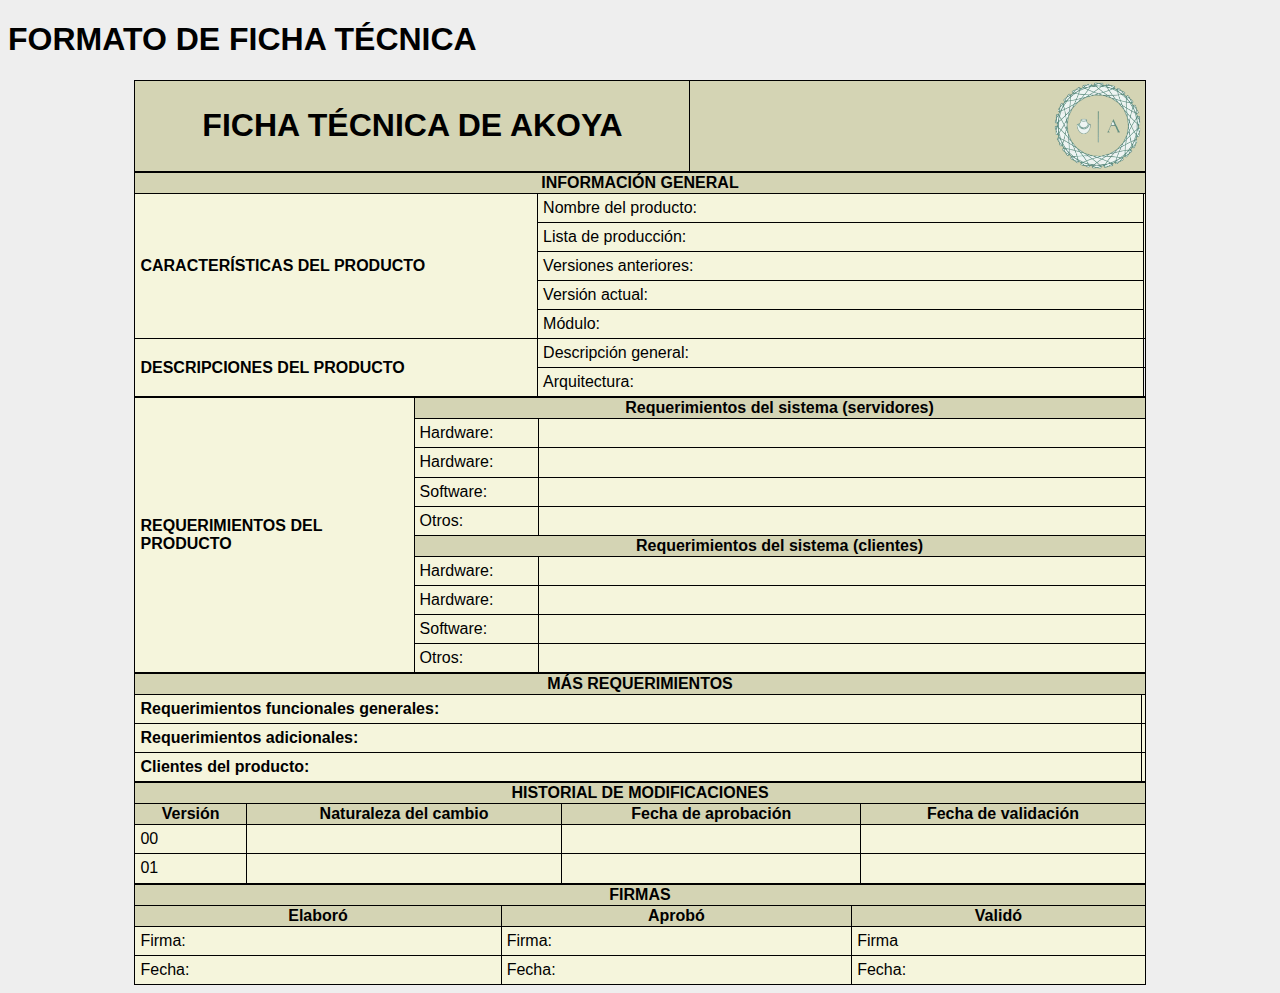
<file: index.html>
<!DOCTYPE html>
<html lang="es">
<head>
    <meta charset="UTF-8">
    <meta http-equiv="X-UA-Compatible" content="IE=edge">
    <meta name="viewport" content="width=device-width, initial-scale=1.0">
    <title>Especificaiones técnicas Hardware y Software</title>
    <script src="js/script.js"></script>
    <link rel="stylesheet" href="css/estilo.css">

</head>
<body>
    <h1>FORMATO DE FICHA TÉCNICA</h1>
    
    <table >
        <tr> 
            <th> <h1><b>FICHA TÉCNICA DE AKOYA</b></h1></th>
            <th ><img src="img/logo.png" title="logo" width="19%"></th>
            
        </tr>
        <div id="main-container">
    </table>
    <table >
        <tr> 
            <th colspan="3"></td> <b>INFORMACIÓN GENERAL</b></th>
        </tr>
       <tr>
            <td rowspan="9"> <b>CARACTERÍSTICAS DEL PRODUCTO</b></td>
           
            <td>Nombre del producto: <td rowspan="10"></td>
            <tr colspan="4" style="width: 60%;"></tr>           
        </td>
            <td style="width: 60%;">Lista de producción:
            <tr colspan="4"></tr>
        </td>            
        <td>Versiones anteriores:
            <tr colspan="4"></tr>
        </td>            
        <td>Versión actual:
            <tr colspan="4"></tr>
        </td>            
        <td>Módulo:
            <tr colspan="4"></tr>
        </td>               
        </tr>
        
        <td rowspan="9"> <b>DESCRIPCIONES DEL PRODUCTO</b></td>
        <td>Descripción general:
        <tr colspan="4"></tr>           
    </td>
        <td>Arquitectura:
        <tr colspan="4"></tr>
    </td>       
</table>
<table>   
    <tr>
        <td rowspan="18"><b>REQUERIMIENTOS DEL PRODUCTO</b></td>
        <tr><th colspan="5">Requerimientos del sistema (servidores)</th></tr>
        <tr>
        <td>Hardware: </td>
        <td></td>
        </tr>

        <tr>
            <td>Hardware: </td>
            <td></td>
        </tr>

        <tr>
            <td>Software: </td>
            <td></td>
        </tr>
        
        <tr>
            <td>Otros: </td>
            <td style="width: 60%;"></td>
        </tr>
        
        
        
        <tr><th colspan="5">Requerimientos del sistema (clientes)</th>
            <tr>
                <td>Hardware: </td>
                <td></td>
                </tr>
        
                <tr>
                    <td>Hardware: </td>
                    <td></td>
                    </tr>
        
                <tr>
                    <td>Software: </td>
                    <td></td>
                    </tr>
                
                <tr>
                    <td>Otros: </td>
                    <td></td>
                    </tr>
 </table>
 <table>
    <tr> 
        <th colspan="4"><b>MÁS REQUERIMIENTOS</b></th></tr>
        <tr>
            <td> <b>Requerimientos funcionales generales:</b> 
            <td></td>
           
        </td>
        </tr>

        <tr>
            <td> <b>Requerimientos adicionales:</b> 
            <td></td>
            
        </td>
        </tr>

        <tr>
            <td> <b>Clientes del producto:</b> 
            <td></td>
            
        </td>
        </tr>
</table>
<table>
    <tr> 
        <th colspan="4"><b>HISTORIAL DE MODIFICACIONES</b></th></tr>
        <th>Versión</th>
        <th>Naturaleza del cambio</th>
        <th>Fecha de aprobación</th>
        <th>Fecha de validación</th>
        <tr>
            <td>00</td>
            <td></td>
            <td></td>
            <td></td>
        </tr>
        <tr>
            <td>01</td>
            <td></td>
            <td></td>
            <td></td>
        </tr>
</table>

<table>
    <tr> 
        <th colspan="4"><b>FIRMAS</b></th></tr>
        <th>Elaboró</th>
        <th>Aprobó</th>
        <th>Validó</th>
        <tr>
            <td>Firma:</td>
            <td>Firma:</td>
            <td>Firma</td>
        </tr>
        <tr>
            <td>Fecha:</td>
            <td>Fecha:</td>
            <td>Fecha:</td>

</table>


</div>
</body>

</html>
</file>
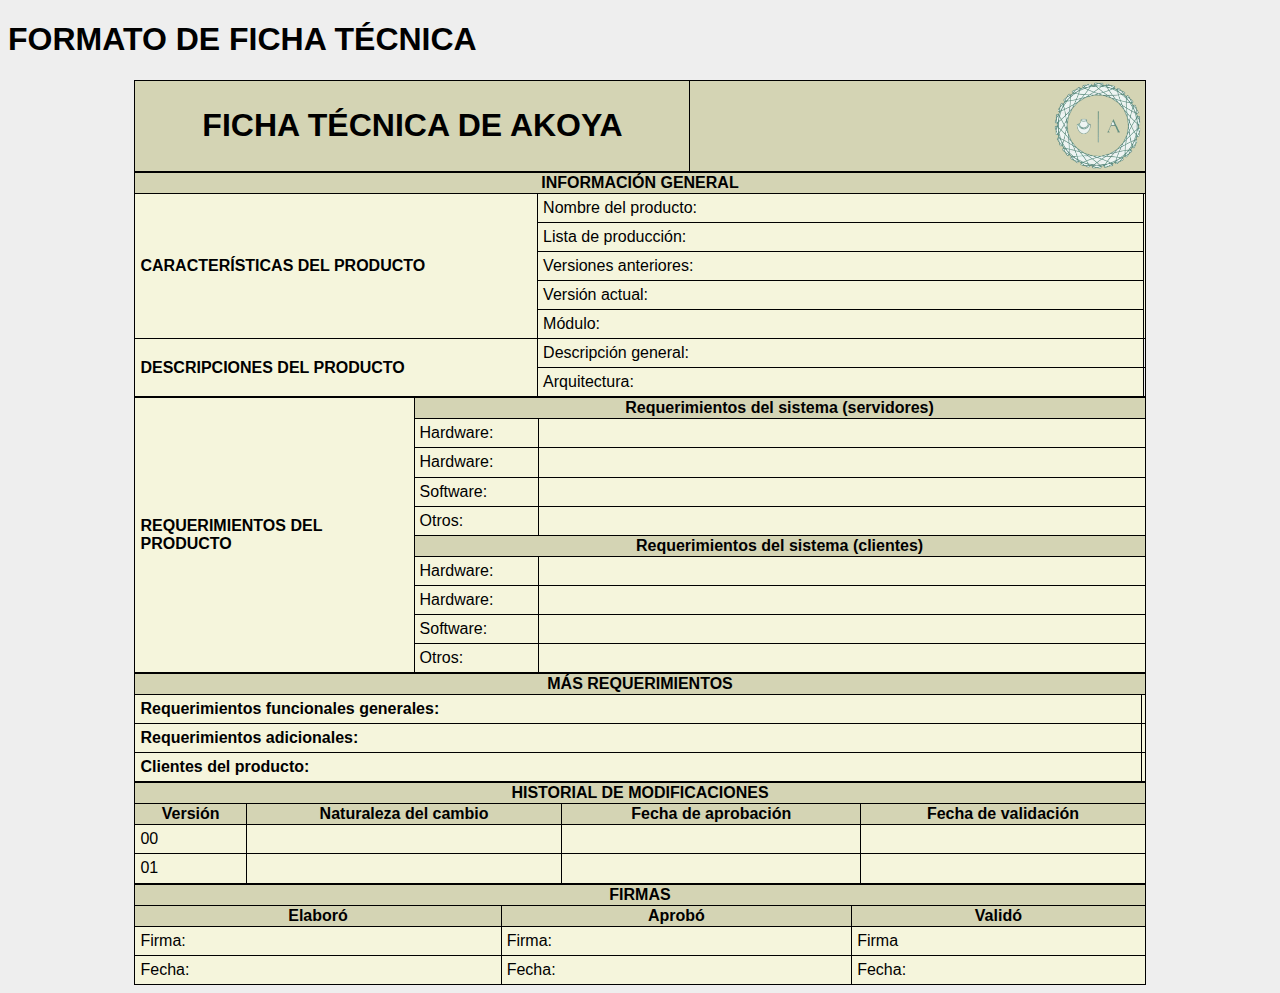
<file: ficha_técnica.html>
<!DOCTYPE html>
<html lang="es">
<head>
    <meta charset="UTF-8">
    <meta http-equiv="X-UA-Compatible" content="IE=edge">
    <meta name="viewport" content="width=device-width, initial-scale=1.0">
    <title>Especificaiones técnicas Hardware y Software</title>
    <script src="js/script.js"></script>
    <link rel="stylesheet" href="css/estilo.css">

</head>
<body>
    <h1>FORMATO DE FICHA TÉCNICA</h1>
    
    <table >
        <tr> 
            <th> <h1><b>FICHA TÉCNICA DE AKOYA</b></h1></th>
            <th ><img src="img/logo.png" title="logo" width="19%"></th>
            
        </tr>
        <div id="main-container">
    </table>
    <table >
        <tr> 
            <th colspan="3"></td> <b>INFORMACIÓN GENERAL</b></th>
        </tr>
       <tr>
            <td rowspan="9"> <b>CARACTERÍSTICAS DEL PRODUCTO</b></td>
           
            <td>Nombre del producto: <td rowspan="10"></td>
            <tr colspan="4" style="width: 60%;"></tr>           
        </td>
            <td style="width: 60%;">Lista de producción:
            <tr colspan="4"></tr>
        </td>            
        <td>Versiones anteriores:
            <tr colspan="4"></tr>
        </td>            
        <td>Versión actual:
            <tr colspan="4"></tr>
        </td>            
        <td>Módulo:
            <tr colspan="4"></tr>
        </td>               
        </tr>
        
        <td rowspan="9"> <b>DESCRIPCIONES DEL PRODUCTO</b></td>
        <td>Descripción general:
        <tr colspan="4"></tr>           
    </td>
        <td>Arquitectura:
        <tr colspan="4"></tr>
    </td>       
</table>
<table>   
    <tr>
        <td rowspan="18"><b>REQUERIMIENTOS DEL PRODUCTO</b></td>
        <tr><th colspan="5">Requerimientos del sistema (servidores)</th></tr>
        <tr>
        <td>Hardware: </td>
        <td></td>
        </tr>

        <tr>
            <td>Hardware: </td>
            <td></td>
        </tr>

        <tr>
            <td>Software: </td>
            <td></td>
        </tr>
        
        <tr>
            <td>Otros: </td>
            <td style="width: 60%;"></td>
        </tr>
        
        
        
        <tr><th colspan="5">Requerimientos del sistema (clientes)</th>
            <tr>
                <td>Hardware: </td>
                <td></td>
                </tr>
        
                <tr>
                    <td>Hardware: </td>
                    <td></td>
                    </tr>
        
                <tr>
                    <td>Software: </td>
                    <td></td>
                    </tr>
                
                <tr>
                    <td>Otros: </td>
                    <td></td>
                    </tr>
 </table>
 <table>
    <tr> 
        <th colspan="4"><b>MÁS REQUERIMIENTOS</b></th></tr>
        <tr>
            <td> <b>Requerimientos funcionales generales:</b> 
            <td></td>
           
        </td>
        </tr>

        <tr>
            <td> <b>Requerimientos adicionales:</b> 
            <td></td>
            
        </td>
        </tr>

        <tr>
            <td> <b>Clientes del producto:</b> 
            <td></td>
            
        </td>
        </tr>
</table>
<table>
    <tr> 
        <th colspan="4"><b>HISTORIAL DE MODIFICACIONES</b></th></tr>
        <th>Versión</th>
        <th>Naturaleza del cambio</th>
        <th>Fecha de aprobación</th>
        <th>Fecha de validación</th>
        <tr>
            <td>00</td>
            <td></td>
            <td></td>
            <td></td>
        </tr>
        <tr>
            <td>01</td>
            <td></td>
            <td></td>
            <td></td>
        </tr>
</table>

<table>
    <tr> 
        <th colspan="4"><b>FIRMAS</b></th></tr>
        <th>Elaboró</th>
        <th>Aprobó</th>
        <th>Validó</th>
        <tr>
            <td>Firma:</td>
            <td>Firma:</td>
            <td>Firma</td>
        </tr>
        <tr>
            <td>Fecha:</td>
            <td>Fecha:</td>
            <td>Fecha:</td>

</table>






</div>
</body>

</html>
</file>
<file: css/estilo.css>
body{ 
    background-color: rgb(238, 238, 238);
    font-family: Arial, Helvetica, sans-serif;
}
img
{
  display: block;
  margin: 0 0 0 auto;
  width: 20%;
}
table, th, tr, td{
    border: 1px solid #000;
    border-collapse: collapse;
    min-width: 80%;
    margin: auto;
    font-size: 1em;
}
th{
  background-color: rgb(212, 212, 180);
}
td{
background-color: beige; 
  padding: 0.5%;
}
img{ 
  text-align: center;
}
</file>
